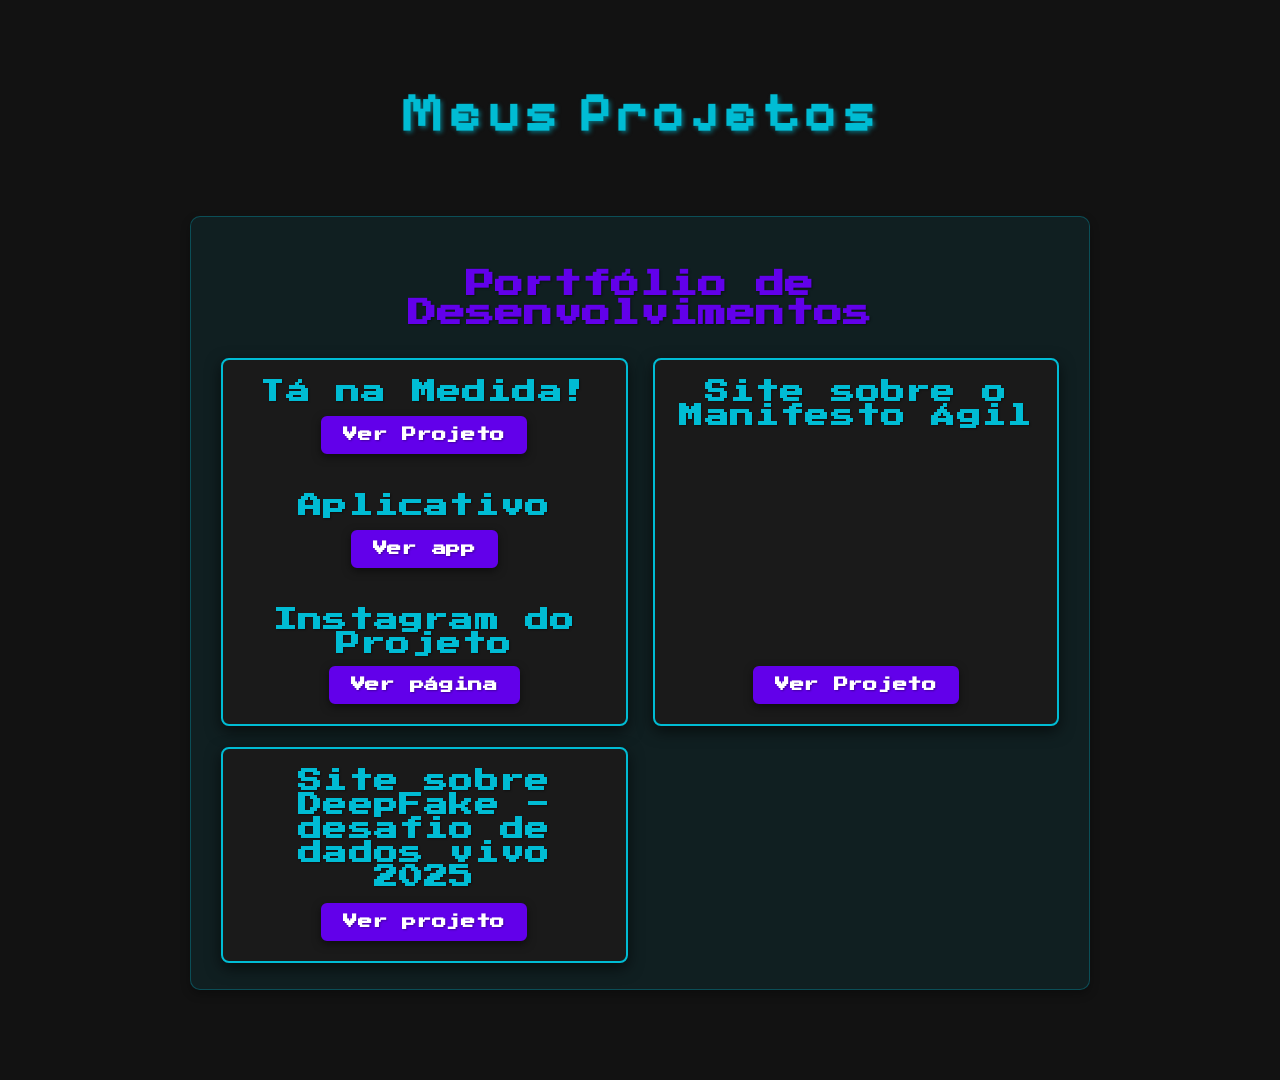
<file: Projetos.html>
<!DOCTYPE html>
<html lang="pt-BR">
<head>
    <meta charset="UTF-8">
    <meta name="viewport" content="width=device-width, initial-scale=1.0">
    <title>Projetos | Gabriela Marques</title>
    <link rel="icon" href="https://win98icons.alexmeub.com/icons/png/directory_open_file_mydocs-4.png" type="image/x-icon">
    <link rel="preconnect" href="https://fonts.googleapis.com">
    <link rel="preconnect" href="https://fonts.gstatic.com" crossorigin>
    <link href="https://fonts.googleapis.com/css2?family=Pixelify+Sans&display=swap" rel="stylesheet">
    <link href="https://fonts.googleapis.com/css2?family=Inter:wght@300;400;600;700&display=swap" rel="stylesheet">
    <link href="https://fonts.googleapis.com/css2?family=Press+Start+2P&display=swap" rel="stylesheet">
    <style>
        :root {
            /* Definição de variáveis CSS para cores - Mantendo a estética "gamer" */
            --cor-fundo: #121212;
            --cor-texto-principal: #e0e0e0;
            --cor-destaque-primaria: #00bcd4; /* Ciano mais profissional */
            --cor-destaque-secundaria: #6200ea; /* Roxo elegante */
            --cor-borda-gif: #ffeb3b; /* Amarelo da borda do GIF (mesmo que não tenha GIF aqui, mantém a paleta) */
            --cor-botoes: #3f0097; /* Roxo escuro para o botão */
            --cor-borda-botoes: #6200ea; /* Roxo do botão */
            --cor-hover-botoes: #9c27b0; /* Roxo mais claro no hover */
            --cor-rodape-fundo: rgba(0, 0, 0, 0.8);
            --cor-rodape-borda: #f44336; /* Vermelho para o rodapé */

            /* Cores específicas para os cards de projeto, adaptadas à estética */
            --cor-card-fundo: #1a1a1a; /* Um pouco mais claro que o fundo principal */
            --cor-card-borda: #00bcd4; /* Borda ciano */
            --cor-card-sombra: rgba(0, 0, 0, 0.6);
            --cor-card-link-fundo: #6200ea; /* Roxo para o botão do link */
            --cor-card-link-hover: #9c27b0; /* Roxo mais claro no hover do botão do link */
        }

        body {
            background-color: var(--cor-fundo);
            color: var(--cor-texto-principal);
            font-family: 'Inter', sans-serif;
            margin: 0;
            display: flex;
            flex-direction: column;
            align-items: center;
            min-height: 100vh;
            padding: 40px 20px;
            box-sizing: border-box;
            justify-content: flex-start;
            text-shadow: 1px 1px 2px rgba(0, 0, 0, 0.3);
        }

        header {
            width: 100%;
            text-align: center;
            margin-bottom: 50px;
        }

        .cabecalho-principal {
            font-family: 'Pixelify Sans', cursive;
            font-size: 3.5em;
            font-weight: 700;
            color: var(--cor-destaque-primaria);
            text-shadow: 2px 2px 4px rgba(0, 188, 212, 0.5);
            margin-bottom: 20px;
            letter-spacing: 0.08em;
        }

        .subtitulo {
            font-family: 'Inter', sans-serif;
            font-size: 1.3em;
            color: var(--cor-texto-principal);
            font-weight: 400;
            margin-top: -15px;
        }

        .section-container {
            margin-bottom: 50px;
            width: 90%;
            max-width: 900px;
            text-align: center;
            background-color: rgba(0, 188, 212, 0.08); /* Fundo sutil */
            border: 1px solid rgba(0, 188, 212, 0.3); /* Borda sólida mais discreta */
            padding: 30px;
            box-sizing: border-box;
            border-radius: 10px;
            box-shadow: 0 4px 10px rgba(0, 0, 0, 0.3);
        }

        .section-title {
            font-family: 'Press Start 2P', monospace;
            font-size: 1.8em;
            color: var(--cor-destaque-secundaria);
            margin-bottom: 20px;
            text-shadow: 1px 1px 2px rgba(0, 0, 0, 0.4);
        }

        /* Estilos para os cards de projeto */
        .projetos-grid {
            display: grid;
            grid-template-columns: repeat(auto-fit, minmax(300px, 1fr));
            gap: 25px;
            margin-top: 30px;
            justify-items: center;
        }

        .projeto-card {
            background-color: var(--cor-card-fundo);
            border: 2px solid var(--cor-card-borda); /* Borda mais evidente */
            border-radius: 8px;
            box-shadow: 0 5px 15px var(--cor-card-sombra); /* Sombra mais pronunciada */
            overflow: hidden;
            text-align: left;
            transition: transform 0.3s ease, box-shadow 0.3s ease;
            display: flex;
            flex-direction: column;
            height: 100%;
        }

        .projeto-card:hover {
            transform: translateY(-8px); /* Efeito de "levantar" mais acentuado */
            box-shadow: 0 8px 20px rgba(0, 0, 0, 0.8); /* Sombra maior no hover */
        }

        .projeto-card > a {
            text-decoration: none;
            color: inherit;
            display: flex;
            flex-direction: column;
            height: 100%;
        }

        .projeto-card img {
            width: 100%;
            height: 200px;
            object-fit: cover;
            border-bottom: 2px solid var(--cor-card-borda); /* Borda na imagem */
            filter: brightness(0.8); /* Escurece um pouco a imagem para o texto sobressair */
            transition: filter 0.3s ease;
        }

        .projeto-card:hover img {
            filter: brightness(1); /* Tira o escurecimento no hover */
        }

        .projeto-info {
            padding: 20px;
            flex-grow: 1;
            display: flex;
            flex-direction: column;
            justify-content: space-between;
            /* Adicionado para centralizar o conteúdo, incluindo o botão */
            align-items: center; /* Centraliza horizontalmente os itens flex */
            text-align: center; /* Centraliza o texto dentro dos itens flexíveis */
        }

        .projeto-info h3 {
            font-family: 'Press Start 2P', monospace; /* Título do projeto com fonte retrô */
            font-size: 1.5em;
            color: var(--cor-destaque-primaria); /* Ciano para o título do card */
            margin-top: 0;
            margin-bottom: 10px;
            text-shadow: 1px 1px 2px rgba(0, 0, 0, 0.4);
            letter-spacing: 0.05em;
            text-align: center; /* Garante que o título esteja centralizado */
        }

        .projeto-info p {
            font-family: 'Inter', sans-serif;
            font-size: 1em;
            color: var(--cor-texto-principal);
            line-height: 1.7;
            margin-bottom: 15px;
            text-align: center; /* Garante que o parágrafo esteja centralizado */
        }

        .projeto-info .link-projeto {
            display: inline-block; /* Mantém como inline-block */
            margin-top: auto;
            padding: 10px 20px;
            background-color: var(--cor-card-link-fundo); /* Roxo para o botão do link */
            color: #fff;
            text-decoration: none;
            border-radius: 6px;
            font-size: 0.9em;
            font-weight: 600;
            transition: background-color 0.3s ease, transform 0.2s ease, box-shadow 0.3s ease;
            font-family: 'Press Start 2P', monospace; /* Texto do link com fonte retrô */
            letter-spacing: 0.05em;
            border: 2px solid var(--cor-borda-botoes); /* Borda nos botões */
            box-shadow: 0 3px 8px rgba(0, 0, 0, 0.5);
            /* Removido text-align: center; daqui, pois o align-items fará isso */
            /* Adicionado para centralizar o botão em relação ao seu contêiner flexível */
            align-self: center; /* Centraliza o item individualmente em um contêiner flex */
        }

        .projeto-info .link-projeto:hover {
            background-color: var(--cor-card-link-hover);
            transform: translateY(-3px); /* Efeito de "levantar" no hover */
            box-shadow: 0 6px 12px rgba(0, 0, 0, 0.7);
        }

        footer {
            text-align: center;
            padding: 20px;
            background-color: var(--cor-rodape-fundo);
            width: 100%;
            box-sizing: border-box;
            border-top: 1px solid var(--cor-rodape-borda);
            font-size: 0.75em;
            color: rgba(255, 255, 255, 0.7);
            margin-top: auto;
        }

        /* Media Queries para Responsividade */
        @media (max-width: 768px) {
            body {
                padding: 30px 15px;
            }

            .cabecalho-principal {
                font-size: 2.8em;
            }

            .subtitulo {
                font-size: 1.1em;
            }

            .section-container {
                padding: 20px;
            }

            .section-title {
                font-size: 1.5em;
            }

            .projetos-grid {
                grid-template-columns: 1fr;
                gap: 20px;
            }

            .projeto-card img {
                height: 180px;
            }

            .projeto-info h3 {
                font-size: 1.3em;
            }

            .projeto-info p {
                font-size: 0.95em;
            }

            .projeto-info .link-projeto {
                font-size: 0.85em;
                padding: 8px 15px;
            }
        }

        @media (max-width: 480px) {
            body {
                padding: 20px 10px;
            }

            .cabecalho-principal {
                font-size: 2em;
                margin-bottom: 15px;
            }

            .subtitulo {
                font-size: 0.9em;
            }

            .section-title {
                font-size: 1.2em;
            }

            .projeto-card img {
                height: 150px;
            }

            .projeto-info h3 {
                font-size: 1.1em;
            }

            .projeto-info p {
                font-size: 0.9em;
            }

            .projeto-info .link-projeto {
                font-size: 0.8em;
                padding: 6px 12px;
            }

            footer {
                font-size: 0.65em;
                padding: 10px;
            }
        }
    </style>
</head>
<body>

    <header>
        <h1 class="cabecalho-principal">Meus Projetos</h1>
    </header>

    <section class="section-container">
        <h2 class="section-title">Portfólio de Desenvolvimentos</h2>
        <div class="projetos-grid">
            <div class="projeto-card">
                <a href="https://sites.google.com/estudante.sed.sc.gov.br/tanamedida/in%C3%ADcio" target="_blank" rel="noopener noreferrer">
                    <div class="projeto-info">
                        <h3>Tá na Medida!</h3>
                        <span class="link-projeto">Ver Projeto</span>
                    </div>
                </a>
                <a href="https://tanamedida.onrender.com/" target="_blank" rel="noopener noreferrer">
                    <div class="projeto-info">
                        <h3>Aplicativo</h3>
                        <span class="link-projeto">Ver app</span>
                    </div>
                </a>
                <a href="https://www.instagram.com/ta.na.medida?igsh=MXUzbzQybGM3c2ZsMA==" target="_blank" rel="noopener noreferrer">
                    <div class="projeto-info">
                        <h3>Instagram do Projeto</h3>
                        <span class="link-projeto">Ver página</span>
                    </div>
                </a>
            </div>

            <div class="projeto-card">
                <a href="https://sites.google.com/estudante.sed.sc.gov.br/agilmanifesto/in%C3%ADcio" target="_blank" rel="noopener noreferrer">
                    <div class="projeto-info">
                        <h3>Site sobre o Manifesto Ágil</h3>
                        <span class="link-projeto">Ver Projeto</span>
                    </div>
                </a>
            </div>

            <div class="projeto-card">
                <a href="https://sites.google.com/estudante.sed.sc.gov.br/deepfake-vivo/in%C3%ADcio" target="_blank" rel="noopener noreferrer">
                    <div class="projeto-info">
                        <h3>Site sobre DeepFake - desafio de dados vivo 2025</h3>
                        <span class="link-projeto">Ver projeto</span>
                    </div>
                </a>
            </div>
        </div>
    </section>
</body>
</html>
</file>
